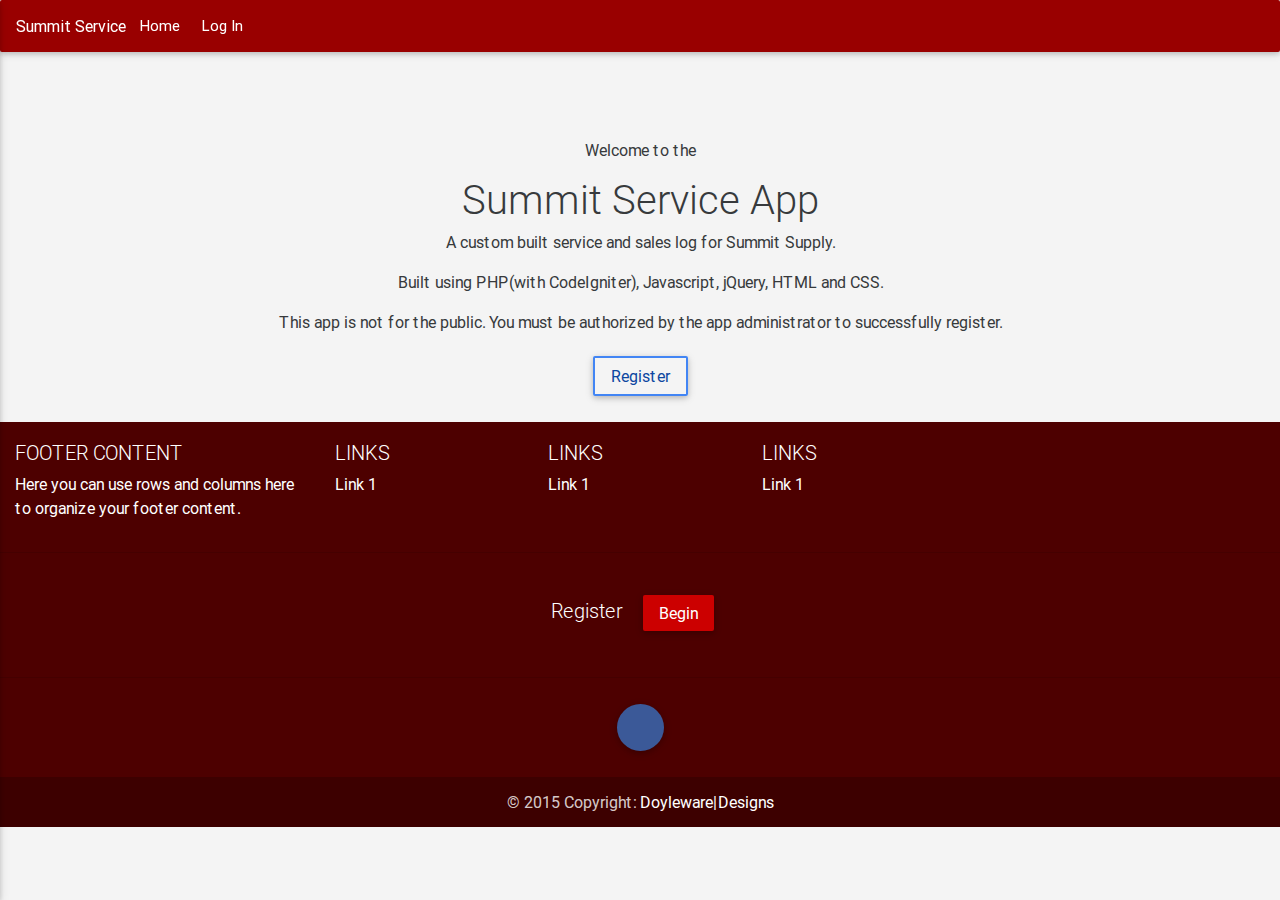
<file: views/index.html>
<!DOCTYPE html>
<html class="no-js">
    <head>
        <meta charset="utf-8">
        <title></title>
        <meta name="description" content="">
        <meta name="HandheldFriendly" content="True">
        <meta name="MobileOptimized" content="320">
        <meta name="viewport" content="width=device-width, initial-scale=1, shrink-to-fit=no">
        <meta http-equiv="cleartype" content="on">

        <link rel="apple-touch-icon-precomposed" sizes="144x144" href="img/touch/apple-touch-icon-144x144-precomposed.png">
        <link rel="apple-touch-icon-precomposed" sizes="114x114" href="img/touch/apple-touch-icon-114x114-precomposed.png">
        <link rel="apple-touch-icon-precomposed" sizes="72x72" href="img/touch/apple-touch-icon-72x72-precomposed.png">
        <link rel="apple-touch-icon-precomposed" href="img/touch/apple-touch-icon-57x57-precomposed.png">
        <link rel="shortcut icon" sizes="196x196" href="img/touch/touch-icon-196x196.png">
        <link rel="shortcut icon" href="img/touch/apple-touch-icon.png">

        <!-- Tile icon for Win8 (144x144 + tile color) -->
        <meta name="msapplication-TileImage" content="img/touch/apple-touch-icon-144x144-precomposed.png">
        <meta name="msapplication-TileColor" content="#222222">

        <!-- SEO: If mobile URL is different from desktop URL, add a canonical link to the desktop page -->
        <!--
        <link rel="canonical" href="http://www.example.com/" >
        -->

        <!-- Add to homescreen for Chrome on Android -->
        <!--
        <meta name="mobile-web-app-capable" content="yes">
        -->

        <!-- For iOS web apps. Delete if not needed. https://github.com/h5bp/mobile-boilerplate/issues/94 -->
        <!--
        <meta name="apple-mobile-web-app-capable" content="yes">
        <meta name="apple-mobile-web-app-status-bar-style" content="black">
        <meta name="apple-mobile-web-app-title" content="">
        -->

        <!-- This script prevents links from opening in Mobile Safari. https://gist.github.com/1042026 -->
        <!--
        <script>(function(a,b,c){if(c in b&&b[c]){var d,e=a.location,f=/^(a|html)$/i;a.addEventListener("click",function(a){d=a.target;while(!f.test(d.nodeName))d=d.parentNode;"href"in d&&(d.href.indexOf("http")||~d.href.indexOf(e.host))&&(a.preventDefault(),e.href=d.href)},!1)}})(document,window.navigator,"standalone")</script>
        -->


        <link rel="stylesheet" href="../css/bootstrap.min.css">
        <link rel="stylesheet" href="../css/mdb.min.css">
        <link rel="stylesheet" href="../css/style.css">



    </head>
    <body class="fixed-sn red-skin">


        <!--Double Navigation-->
        <header>

            <!-- Sidebar navigation -->
            <ul id="slide-out" class="side-nav fixed custom-scrollbar">

                <!-- Logo -->
                <li>
                    <div class="logo-wrapper sn-ad-avatar-wrapper">
                        <img src="../img/default_user_img.jpg" class="img-fluid img-circle">
                        <div class="rgba-stylish-strong">
                            <p class="user white-text"><br> <br>
                            </p>
                        </div>
                    </div>
                </li>
                <!--/. Logo -->

                <!-- Side navigation links -->
                <li>
                    <ul class="collapsible collapsible-accordion">
                        <li><a class="collapsible-header waves-effect arrow-r"><i class="fa fa-user"></i> Account<i class="fa fa-angle-down rotate-icon"></i></a>
                            <div class="collapsible-body">
                                <ul>
                                    <li><a href="login.html" class="waves-effect">Log In</a>
                                    </li>
                                    <li><a href="register.html" class="waves-effect">Register</a>
                                    </li>
                                </ul>
                            </div>
                        </li>
                    </ul>
                </li>
                <!--/. Side navigation links -->

            </ul>
            <!--/. Sidebar navigation -->

            <!--Navbar-->
            <nav class="navbar navbar-fixed-top scrolling-navbar double-nav">

                <!-- SideNav slide-out button -->
                <div class="pull-left">
                    <a href="#" data-activates="slide-out" class="button-collapse"><i class="fa fa-bars"></i></a>
                </div>

                <!-- Breadcrumb-->
                <div class="breadcrumb-dn">
                    <p>Summit Service</p>
                </div>


                <ul class="nav navbar-nav pull-right">

                    <li class="nav-item ">
                        <a href="index.html" class="nav-link"><i class="fa fa-home"></i> <span class="">Home</span></a>
                    </li>

                    <li class="nav-item ">
                        <a href="login.html" class="nav-link"><i class="fa fa-user"></i> <span class="">Log In</span></a>
                    </li>
                </ul>

            </nav>
            <!--/.Navbar-->

        </header>
        <!--/Double Navigation-->

        <!--Main layout-->
        <main class="">
            <div class="container-fluid text-xs-center">

                <div class="intro text-xs-center">
                    <p>Welcome to the</p>
                    <h1>Summit Service App</h1>
                    <p>A custom built service and sales log for Summit Supply.</p>
                    <p>Built using PHP(with CodeIgniter), Javascript, jQuery, HTML and CSS.</p>
                </div>
                <div>
                    <p>This app is not for the public.  You must be authorized by the app administrator to successfully register.</p>
                </div>

                <a href="register.html" class="btn btn-primary-outline">Register</a>


            </div>
        </main>
        <!--/Main layout-->

        <!--Footer-->
        <footer class="page-footer center-on-small-only">

            <!--Footer Links-->
            <div class="container-fluid">
                <div class="row">

                    <!--First column-->
                    <div class="col-md-3 col-md-offset-1">
                        <h5 class="title">Footer Content</h5>
                        <p>Here you can use rows and columns here to organize your footer content.</p>
                    </div>
                    <!--/.First column-->

                    <hr class="hidden-md-up">

                    <!--Second column-->
                    <div class="col-md-2 col-md-offset-1">
                        <h5 class="title">Links</h5>
                        <ul>
                            <li><a href="#!">Link 1</a></li>
                        </ul>
                    </div>
                    <!--/.Second column-->

                    <hr class="hidden-md-up">

                    <!--Third column-->
                    <div class="col-md-2">
                        <h5 class="title">Links</h5>
                        <ul>
                            <li><a href="#!">Link 1</a></li>

                        </ul>
                    </div>
                    <!--/.Third column-->

                    <hr class="hidden-md-up">

                    <!--Fourth column-->
                    <div class="col-md-2">
                        <h5 class="title">Links</h5>
                        <ul>
                            <li><a href="#!">Link 1</a></li>

                        </ul>
                    </div>
                    <!--/.Fourth column-->

                </div>
            </div>
            <!--/.Footer Links-->

            <hr>

            <!--Call to action-->
            <div class="call-to-action">
                <ul>
                    <li>
                        <h5>Register</h5>
                    </li>
                    <li><a href="register.html" class="btn btn-danger">Begin</a></li>
                </ul>
            </div>
            <!--/.Call to action-->

            <hr>

            <!--Social buttons-->
            <div class="social-section">
                <ul>
                    <li><a class="btn-floating btn-small btn-fb"><i class="fa fa-facebook"> </i></a></li>

                </ul>
            </div>
            <!--/.Social buttons-->

            <!--Copyright-->
            <div class="footer-copyright">
                <div class="container-fluid">
                    © 2015 Copyright: <a href="http://www.adampdoyle.com" target="_blank"> Doyleware|Designs </a>

                </div>
            </div>
            <!--/.Copyright-->

        </footer>
        <!--/.Footer-->

        <script src="../js/vendor/modernizr-2.7.1.min.js"></script>

        <script src="../js/vendor/jquery-2.2.3.min.js"></script>

        <script src="../js/mdb.min.js"></script>
        <script src="../js/helper.js"></script>
        <script src="../js/tether.min.js"></script>
        <script src="../js/bootstrap.min.js"></script>

        <script src="../js/plugins.js"></script>
        <script src="../js/main.js"></script>


        <script>
            (function(b,o,i,l,e,r){b.GoogleAnalyticsObject=l;b[l]||(b[l]=
            function(){(b[l].q=b[l].q||[]).push(arguments)});b[l].l=+new Date;
            e=o.createElement(i);r=o.getElementsByTagName(i)[0];
            e.src='//www.google-analytics.com/analytics.js';
            r.parentNode.insertBefore(e,r)}(window,document,'script','ga'));
            ga('create','UA-XXXXX-X');ga('send','pageview');
        </script>
    </body>
</html>
</file>
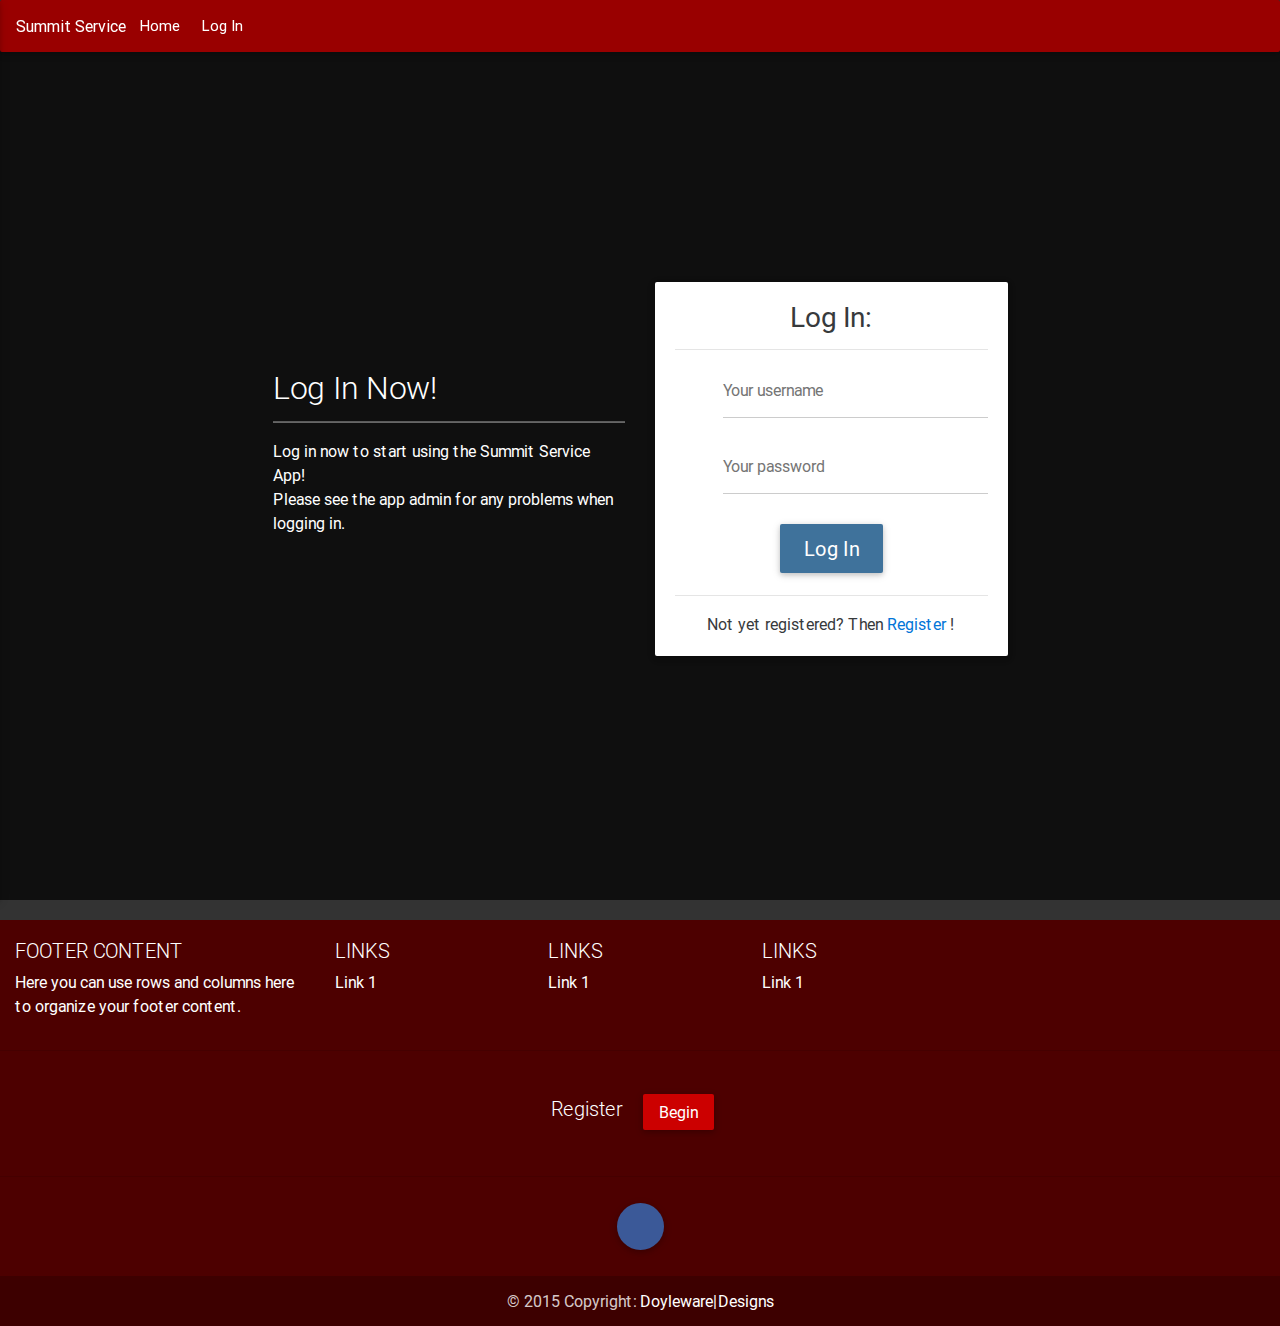
<file: views/login.html>
<!DOCTYPE html>
<html class="no-js">
<head>
    <meta charset="utf-8">
    <title></title>
    <meta name="description" content="">
    <meta name="HandheldFriendly" content="True">
    <meta name="MobileOptimized" content="320">
    <meta name="viewport" content="width=device-width, initial-scale=1, shrink-to-fit=no">
    <meta http-equiv="cleartype" content="on">

    <link rel="apple-touch-icon-precomposed" sizes="144x144" href="img/touch/apple-touch-icon-144x144-precomposed.png">
    <link rel="apple-touch-icon-precomposed" sizes="114x114" href="img/touch/apple-touch-icon-114x114-precomposed.png">
    <link rel="apple-touch-icon-precomposed" sizes="72x72" href="img/touch/apple-touch-icon-72x72-precomposed.png">
    <link rel="apple-touch-icon-precomposed" href="img/touch/apple-touch-icon-57x57-precomposed.png">
    <link rel="shortcut icon" sizes="196x196" href="img/touch/touch-icon-196x196.png">
    <link rel="shortcut icon" href="img/touch/apple-touch-icon.png">

    <!-- Tile icon for Win8 (144x144 + tile color) -->
    <meta name="msapplication-TileImage" content="img/touch/apple-touch-icon-144x144-precomposed.png">
    <meta name="msapplication-TileColor" content="#222222">

    <!-- SEO: If mobile URL is different from desktop URL, add a canonical link to the desktop page -->
    <!--
    <link rel="canonical" href="http://www.example.com/" >
    -->

    <!-- Add to homescreen for Chrome on Android -->
    <!--
    <meta name="mobile-web-app-capable" content="yes">
    -->

    <!-- For iOS web apps. Delete if not needed. https://github.com/h5bp/mobile-boilerplate/issues/94 -->
    <!--
    <meta name="apple-mobile-web-app-capable" content="yes">
    <meta name="apple-mobile-web-app-status-bar-style" content="black">
    <meta name="apple-mobile-web-app-title" content="">
    -->

    <!-- This script prevents links from opening in Mobile Safari. https://gist.github.com/1042026 -->
    <!--
    <script>(function(a,b,c){if(c in b&&b[c]){var d,e=a.location,f=/^(a|html)$/i;a.addEventListener("click",function(a){d=a.target;while(!f.test(d.nodeName))d=d.parentNode;"href"in d&&(d.href.indexOf("http")||~d.href.indexOf(e.host))&&(a.preventDefault(),e.href=d.href)},!1)}})(document,window.navigator,"standalone")</script>
    -->


    <link rel="stylesheet" href="../css/bootstrap.min.css">
    <link rel="stylesheet" href="../css/mdb.min.css">
    <link rel="stylesheet" href="../css/style.css">

    <style>

        /*Intro*/

        html,
        body,
        .view {
            height: 100%;
        }

        body {
            background-color: #333;
        }

        .view {
            background: url("http://mdbootstrap.com/images/regular/people/img%20(61).jpg")no-repeat center center fixed;
            -webkit-background-size: cover;
            -moz-background-size: cover;
            -o-background-size: cover;
            background-size: cover;
        }

        @media (max-width: 768px) {
            .full-bg-img,
            .view {
                height: auto;
                position: relative;
            }
        }

        .description {
            padding-top: 25%;
            padding-bottom: 3rem;
            color: #fff
        }

        @media (max-width: 992px) {
            .description {
                padding-top: 7rem;
                text-align: center;
            }
        }
    </style>



</head>
<body class="fixed-sn red-skin">


<!--Double Navigation-->
<header>

    <!-- Sidebar navigation -->
    <ul id="slide-out" class="side-nav fixed custom-scrollbar">

        <!-- Logo -->
        <li>
            <div class="logo-wrapper sn-ad-avatar-wrapper">
                <img src="../img/default_user_img.jpg" class="img-fluid img-circle">
                <div class="rgba-stylish-strong">
                    <p class="user white-text"><br> <br>
                    </p>
                </div>
            </div>
        </li>
        <!--/. Logo -->

        <!-- Side navigation links -->
        <li>
            <ul class="collapsible collapsible-accordion">
                <li><a class="collapsible-header waves-effect arrow-r"><i class="fa fa-user"></i> Account<i class="fa fa-angle-down rotate-icon"></i></a>
                    <div class="collapsible-body">
                        <ul>
                            <li><a href="login.html" class="waves-effect">Log In</a>
                            </li>
                            <li><a href="register.html" class="waves-effect">Register</a>
                            </li>
                        </ul>
                    </div>
                </li>
            </ul>
        </li>
        <!--/. Side navigation links -->

    </ul>
    <!--/. Sidebar navigation -->

    <!--Navbar-->
    <nav class="navbar navbar-fixed-top scrolling-navbar double-nav">

        <!-- SideNav slide-out button -->
        <div class="pull-left">
            <a href="#" data-activates="slide-out" class="button-collapse"><i class="fa fa-bars"></i></a>
        </div>

        <!-- Breadcrumb-->
        <div class="breadcrumb-dn">
            <p>Summit Service</p>
        </div>


        <ul class="nav navbar-nav pull-right">

            <li class="nav-item ">
                <a href="index.html" class="nav-link"><i class="fa fa-home"></i> <span class="">Home</span></a>
            </li>

            <li class="nav-item ">
                <a class="nav-link"><i class="fa fa-user"></i> <span class="">Log In</span></a>
            </li>
        </ul>

    </nav>
    <!--/.Navbar-->

</header>
<!--/Double Navigation-->

<!--Main layout-->
<!--Mask-->
<div class="view hm-black-strong">
    <div class="full-bg-img flex-center">
        <div class="container">
            <div class="row" id="home">

                <!--First column-->
                <div class="col-lg-6">
                    <div class="description">
                        <h2 class="h2-responsive wow fadeInLeft">Log In Now! </h2>
                        <hr class="hr-dark wow fadeInLeft">
                        <p class="wow fadeInRight" data-wow-delay="0.4s">Log in now to start using the Summit Service App!</p>
                        <p class="wow fadeInLeft" data-wow-delay="0.7s">Please see the app admin for any problems when logging in.</p>
                    </div>
                </div>
                <!--/.First column-->

                <!--Second column-->
                <div class="col-lg-6">
                    <!--Form-->
                    <div class="card wow fadeInRight">
                        <div class="card-block">
                            <!--Header-->
                            <div class="text-xs-center">
                                <h3><i class="fa fa-user"></i> Log In:</h3>
                                <hr>
                            </div>

                            <!--Body-->
                            <div class="md-form">
                                <i class="fa fa-user prefix"></i>
                                <input type="text" id="username" name="username" class="form-control">
                                <label for="username">Your username</label>
                            </div>

                            <div class="md-form">
                                <i class="fa fa-lock prefix"></i>
                                <input type="password" id="password" name="password" class="form-control">
                                <label for="password">Your password</label>
                            </div>

                            <div class="text-xs-center">
                                <a href="user/user_dashboard.html" class="btn btn-ins btn-lg">Log In</a>
                                <hr>
                                <p>Not yet registered? Then <a href="register.html">Register</a> !</p>
                            </div>

                        </div>
                    </div>
                    <!--/.Form-->
                </div>
                <!--/Second column-->
            </div>
        </div>
    </div>
</div>
<!--/.Mask-->

<!--Footer-->
<footer class="page-footer center-on-small-only">

    <!--Footer Links-->
    <div class="container-fluid">
        <div class="row">

            <!--First column-->
            <div class="col-md-3 col-md-offset-1">
                <h5 class="title">Footer Content</h5>
                <p>Here you can use rows and columns here to organize your footer content.</p>
            </div>
            <!--/.First column-->

            <hr class="hidden-md-up">

            <!--Second column-->
            <div class="col-md-2 col-md-offset-1">
                <h5 class="title">Links</h5>
                <ul>
                    <li><a href="#!">Link 1</a></li>
                </ul>
            </div>
            <!--/.Second column-->

            <hr class="hidden-md-up">

            <!--Third column-->
            <div class="col-md-2">
                <h5 class="title">Links</h5>
                <ul>
                    <li><a href="#!">Link 1</a></li>

                </ul>
            </div>
            <!--/.Third column-->

            <hr class="hidden-md-up">

            <!--Fourth column-->
            <div class="col-md-2">
                <h5 class="title">Links</h5>
                <ul>
                    <li><a href="#!">Link 1</a></li>

                </ul>
            </div>
            <!--/.Fourth column-->

        </div>
    </div>
    <!--/.Footer Links-->

    <hr>

    <!--Call to action-->
    <div class="call-to-action">
        <ul>
            <li>
                <h5>Register</h5>
            </li>
            <li><a href="register.html" class="btn btn-danger">Begin</a></li>
        </ul>
    </div>
    <!--/.Call to action-->

    <hr>

    <!--Social buttons-->
    <div class="social-section">
        <ul>
            <li><a class="btn-floating btn-small btn-fb"><i class="fa fa-facebook"> </i></a></li>

        </ul>
    </div>
    <!--/.Social buttons-->

    <!--Copyright-->
    <div class="footer-copyright">
        <div class="container-fluid">
            © 2015 Copyright: <a href="http://www.adampdoyle.com" target="_blank"> Doyleware|Designs </a>

        </div>
    </div>
    <!--/.Copyright-->

</footer>
<!--/.Footer-->

<script src="../js/vendor/modernizr-2.7.1.min.js"></script>

<script src="../js/vendor/jquery-2.2.3.min.js"></script>

<script src="../js/mdb.min.js"></script>
<script src="../js/helper.js"></script>
<script src="../js/tether.min.js"></script>
<script src="../js/bootstrap.min.js"></script>

<script src="../js/plugins.js"></script>
<script src="../js/main.js"></script>

<script>
    new WOW().init();
</script>


<script>
    (function(b,o,i,l,e,r){b.GoogleAnalyticsObject=l;b[l]||(b[l]=
            function(){(b[l].q=b[l].q||[]).push(arguments)});b[l].l=+new Date;
        e=o.createElement(i);r=o.getElementsByTagName(i)[0];
        e.src='//www.google-analytics.com/analytics.js';
        r.parentNode.insertBefore(e,r)}(window,document,'script','ga'));
    ga('create','UA-XXXXX-X');ga('send','pageview');
</script>
</body>
</html>
</file>
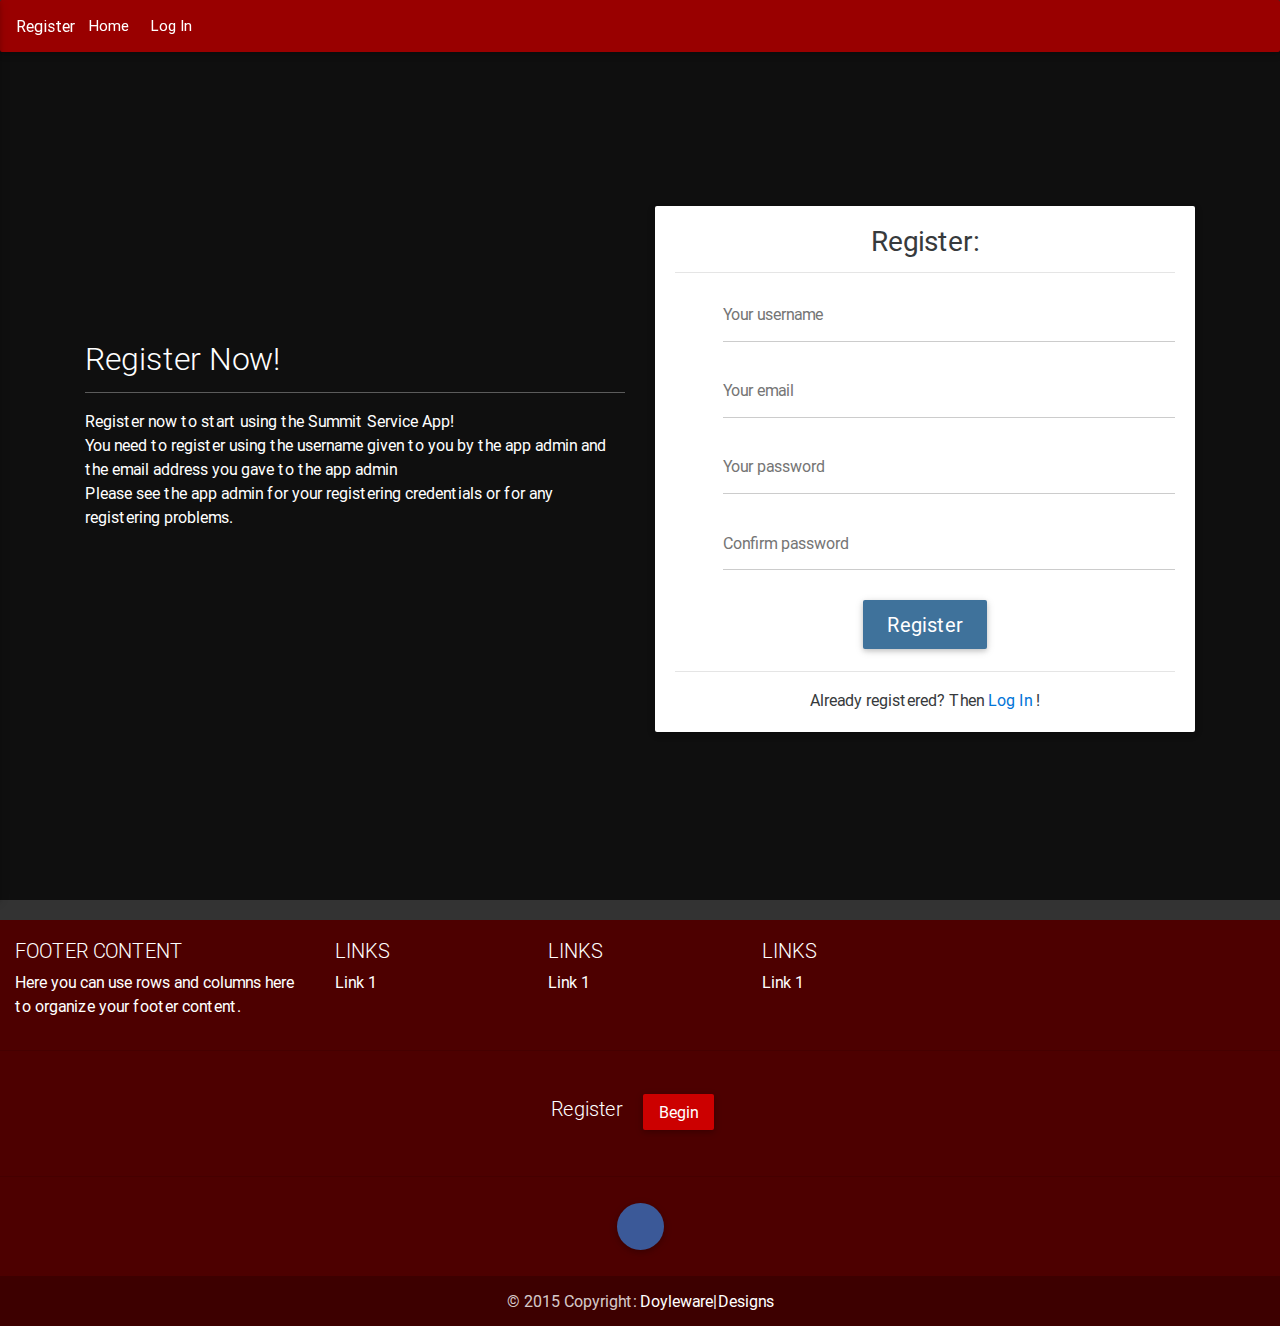
<file: views/register.html>
<!DOCTYPE html>
<html class="no-js">
<head>
    <meta charset="utf-8">
    <title></title>
    <meta name="description" content="">
    <meta name="HandheldFriendly" content="True">
    <meta name="MobileOptimized" content="320">
    <meta name="viewport" content="width=device-width, initial-scale=1, shrink-to-fit=no">
    <meta http-equiv="cleartype" content="on">

    <link rel="apple-touch-icon-precomposed" sizes="144x144" href="img/touch/apple-touch-icon-144x144-precomposed.png">
    <link rel="apple-touch-icon-precomposed" sizes="114x114" href="img/touch/apple-touch-icon-114x114-precomposed.png">
    <link rel="apple-touch-icon-precomposed" sizes="72x72" href="img/touch/apple-touch-icon-72x72-precomposed.png">
    <link rel="apple-touch-icon-precomposed" href="img/touch/apple-touch-icon-57x57-precomposed.png">
    <link rel="shortcut icon" sizes="196x196" href="img/touch/touch-icon-196x196.png">
    <link rel="shortcut icon" href="img/touch/apple-touch-icon.png">

    <!-- Tile icon for Win8 (144x144 + tile color) -->
    <meta name="msapplication-TileImage" content="img/touch/apple-touch-icon-144x144-precomposed.png">
    <meta name="msapplication-TileColor" content="#222222">

    <!-- SEO: If mobile URL is different from desktop URL, add a canonical link to the desktop page -->
    <!--
    <link rel="canonical" href="http://www.example.com/" >
    -->

    <!-- Add to homescreen for Chrome on Android -->
    <!--
    <meta name="mobile-web-app-capable" content="yes">
    -->

    <!-- For iOS web apps. Delete if not needed. https://github.com/h5bp/mobile-boilerplate/issues/94 -->
    <!--
    <meta name="apple-mobile-web-app-capable" content="yes">
    <meta name="apple-mobile-web-app-status-bar-style" content="black">
    <meta name="apple-mobile-web-app-title" content="">
    -->

    <!-- This script prevents links from opening in Mobile Safari. https://gist.github.com/1042026 -->
    <!--
    <script>(function(a,b,c){if(c in b&&b[c]){var d,e=a.location,f=/^(a|html)$/i;a.addEventListener("click",function(a){d=a.target;while(!f.test(d.nodeName))d=d.parentNode;"href"in d&&(d.href.indexOf("http")||~d.href.indexOf(e.host))&&(a.preventDefault(),e.href=d.href)},!1)}})(document,window.navigator,"standalone")</script>
    -->


    <link rel="stylesheet" href="../css/bootstrap.min.css">
    <link rel="stylesheet" href="../css/mdb.min.css">
    <link rel="stylesheet" href="../css/style.css">

    <style>

        /*Intro*/

        html,
        body,
        .view {
            height: 100%;
        }

        body {
            background-color: #333;
        }

        .view {
            background: url("http://mdbootstrap.com/images/regular/people/img%20(61).jpg")no-repeat center center fixed;
            -webkit-background-size: cover;
            -moz-background-size: cover;
            -o-background-size: cover;
            background-size: cover;
        }

        @media (max-width: 768px) {
            .full-bg-img,
            .view {
                height: auto;
                position: relative;
            }
        }

        .description {
            padding-top: 25%;
            padding-bottom: 3rem;
            color: #fff
        }

        @media (max-width: 992px) {
            .description {
                padding-top: 7rem;
                text-align: center;
            }
        }
    </style>



</head>
<body class="fixed-sn red-skin">


<!--Double Navigation-->
<header>

    <!-- Sidebar navigation -->
    <ul id="slide-out" class="side-nav fixed custom-scrollbar">

        <!-- Logo -->
        <li>
            <div class="logo-wrapper sn-ad-avatar-wrapper">
                <img src="../img/default_user_img.jpg" class="img-fluid img-circle">
                <div class="rgba-stylish-strong">
                    <p class="user white-text"><br> <br>
                    </p>
                </div>
            </div>
        </li>
        <!--/. Logo -->

        <!-- Side navigation links -->
        <li>
            <ul class="collapsible collapsible-accordion">
                <li><a class="collapsible-header waves-effect arrow-r"><i class="fa fa-user"></i> Account<i class="fa fa-angle-down rotate-icon"></i></a>
                    <div class="collapsible-body">
                        <ul>
                            <li><a href="login.html" class="waves-effect">Log In</a>
                            </li>
                            <li><a href="register.html" class="waves-effect">Register</a>
                            </li>
                        </ul>
                    </div>
                </li>
            </ul>
        </li>
        <!--/. Side navigation links -->

    </ul>
    <!--/. Sidebar navigation -->

    <!--Navbar-->
    <nav class="navbar navbar-fixed-top scrolling-navbar double-nav">

        <!-- SideNav slide-out button -->
        <div class="pull-left">
            <a href="#" data-activates="slide-out" class="button-collapse"><i class="fa fa-bars"></i></a>
        </div>

        <!-- Breadcrumb-->
        <div class="breadcrumb-dn">
            <p>Register</p>
        </div>


        <ul class="nav navbar-nav pull-right">

            <li class="nav-item ">
                <a href="index.html" class="nav-link"><i class="fa fa-home"></i> <span class="">Home</span></a>
            </li>

            <li class="nav-item ">
                <a href="login.html" class="nav-link"><i class="fa fa-user"></i> <span class="">Log In</span></a>
            </li>
        </ul>

    </nav>
    <!--/.Navbar-->

</header>
<!--/Double Navigation-->

<!--Main layout-->
        <!--Mask-->
        <div class="view hm-black-strong">
            <div class="full-bg-img flex-center">
                <div class="container">
                    <div class="row" id="home">

                        <!--First column-->
                        <div class="col-lg-6">
                            <div class="description">
                                <h2 class="h2-responsive wow fadeInLeft">Register Now! </h2>
                                <hr class="hr-dark wow fadeInLeft">
                                <p class="wow fadeInRight" data-wow-delay="0.4s">Register now to start using the Summit Service App!</p>
                                <p class="wow fadeInLeft" data-wow-delay="0.7s">You need to register using the username given to you by the app admin and the email address you gave to the app admin</p>
                                <p class="wow fadeInRight" data-wow-delay="1.0s">Please see the app admin for your registering credentials or for any registering problems.</p>

                            </div>
                        </div>
                        <!--/.First column-->

                        <!--Second column-->
                        <div class="col-lg-6">
                            <!--Form-->
                            <div class="card wow fadeInLeft">
                                <div class="card-block">
                                    <!--Header-->
                                    <div class="text-xs-center">
                                        <h3><i class="fa fa-user"></i> Register:</h3>
                                        <hr>
                                    </div>

                                    <!--Body-->
                                    <div class="md-form">
                                        <i class="fa fa-user prefix"></i>
                                        <input type="text" id="username" name="username" class="form-control">
                                        <label for="username">Your username</label>
                                    </div>
                                    <div class="md-form">
                                        <i class="fa fa-envelope prefix"></i>
                                        <input type="email" id="email" name="email" class="form-control">
                                        <label for="email">Your email</label>
                                    </div>

                                    <div class="md-form">
                                        <i class="fa fa-lock prefix"></i>
                                        <input type="password" id="password" name="password" class="form-control">
                                        <label for="password">Your password</label>
                                    </div>

                                    <div class="md-form">
                                        <i class="fa fa-lock prefix"></i>
                                        <input type="password" id="password_confirm" name="password_confirm" class="form-control">
                                        <label for="password_confirm">Confirm password</label>
                                    </div>

                                    <div class="text-xs-center">
                                        <a href="user/user_dashboard.html" class="btn btn-ins btn-lg">Register</a>
                                        <hr>
                                        <p>Already registered? Then <a href="login.html">Log In</a> !</p>
                                    </div>

                                </div>
                            </div>
                            <!--/.Form-->
                        </div>
                        <!--/Second column-->
                    </div>
                </div>
            </div>
        </div>
        <!--/.Mask-->




<!--Footer-->
<footer class="page-footer center-on-small-only">

    <!--Footer Links-->
    <div class="container-fluid">
        <div class="row">

            <!--First column-->
            <div class="col-md-3 col-md-offset-1">
                <h5 class="title">Footer Content</h5>
                <p>Here you can use rows and columns here to organize your footer content.</p>
            </div>
            <!--/.First column-->

            <hr class="hidden-md-up">

            <!--Second column-->
            <div class="col-md-2 col-md-offset-1">
                <h5 class="title">Links</h5>
                <ul>
                    <li><a href="#!">Link 1</a></li>
                </ul>
            </div>
            <!--/.Second column-->

            <hr class="hidden-md-up">

            <!--Third column-->
            <div class="col-md-2">
                <h5 class="title">Links</h5>
                <ul>
                    <li><a href="#!">Link 1</a></li>

                </ul>
            </div>
            <!--/.Third column-->

            <hr class="hidden-md-up">

            <!--Fourth column-->
            <div class="col-md-2">
                <h5 class="title">Links</h5>
                <ul>
                    <li><a href="#!">Link 1</a></li>

                </ul>
            </div>
            <!--/.Fourth column-->

        </div>
    </div>
    <!--/.Footer Links-->

    <hr>

    <!--Call to action-->
    <div class="call-to-action">
        <ul>
            <li>
                <h5>Register</h5>
            </li>
            <li><a href="register.html" class="btn btn-danger">Begin</a></li>
        </ul>
    </div>
    <!--/.Call to action-->

    <hr>

    <!--Social buttons-->
    <div class="social-section">
        <ul>
            <li><a class="btn-floating btn-small btn-fb"><i class="fa fa-facebook"> </i></a></li>

        </ul>
    </div>
    <!--/.Social buttons-->

    <!--Copyright-->
    <div class="footer-copyright">
        <div class="container-fluid">
            © 2015 Copyright: <a href="http://www.adampdoyle.com" target="_blank"> Doyleware|Designs </a>

        </div>
    </div>
    <!--/.Copyright-->

</footer>
<!--/.Footer-->

<script src="../js/vendor/modernizr-2.7.1.min.js"></script>

<script src="../js/vendor/jquery-2.2.3.min.js"></script>

<script src="../js/mdb.min.js"></script>
<script src="../js/helper.js"></script>
<script src="../js/tether.min.js"></script>
<script src="../js/bootstrap.min.js"></script>

<script src="../js/plugins.js"></script>
<script src="../js/main.js"></script>

<script>
    new WOW().init();
</script>


<script>
    (function(b,o,i,l,e,r){b.GoogleAnalyticsObject=l;b[l]||(b[l]=
            function(){(b[l].q=b[l].q||[]).push(arguments)});b[l].l=+new Date;
        e=o.createElement(i);r=o.getElementsByTagName(i)[0];
        e.src='//www.google-analytics.com/analytics.js';
        r.parentNode.insertBefore(e,r)}(window,document,'script','ga'));
    ga('create','UA-XXXXX-X');ga('send','pageview');
</script>
</body>
</html>
</file>
<file: css/style.css>
/* YOUR CUSTOM STYLES */

html {
    width: 100%;
}

body {
    background-color: #f4f4f4;
    padding-top: 3.1rem;
    width: 100%;
}

th {
    text-align: center;
}

.my-container {
    width: 100%;
}

.navbar {
    padding: .5rem;
}

.page-actions {
    width: 100%;
    margin-bottom: .5rem;
}

.page-title {
    padding: 15px 0;
}

.table {
    width: 100% !important;
}

.select-container {
    width: 80%;
    margin: 0 auto;
}

.addresses {
    width: 80%;
    margin: 0 auto;
}

.table > tbody > tr > td > input {
    height: 1.3rem;
}

td > .btn {
    margin: 0;
}
</file>
